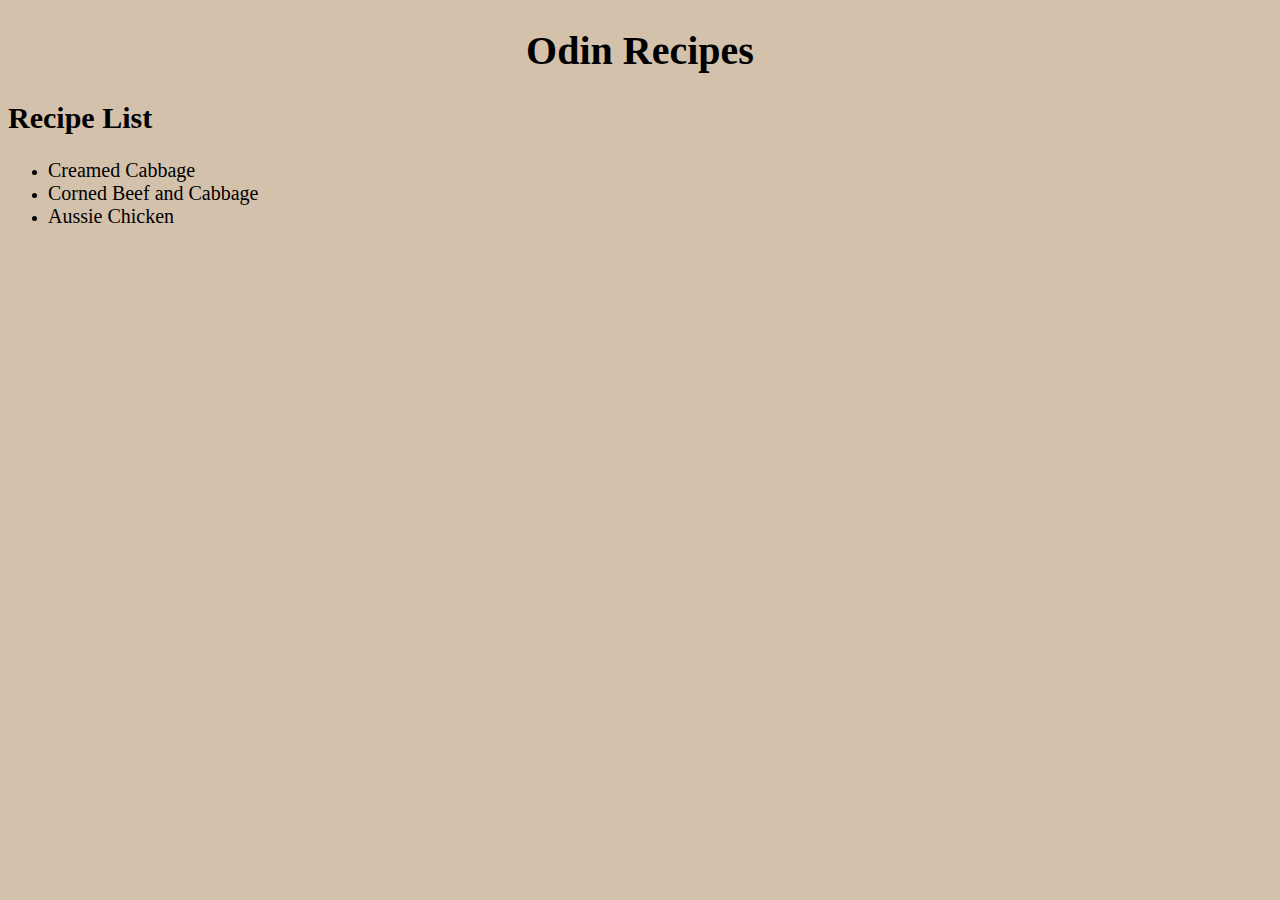
<file: index.html>
<!DOCTYPE html>
<html lang="en">
<head>
  <meta charset="UTF-8">
  <title>Recipes</title>
  <link rel="stylesheet" href="style.css">
</head>
<body>
  <h1>Odin Recipes</h1>
  
  <h2 id="recipe-list">Recipe List</h2>
  <ul>
    <li><a class="recipe-element" href="recipes/cabbage.html">Creamed Cabbage</a></li>
    <li><a class="recipe-element"href="recipes/beef.html">Corned Beef and Cabbage</a></li>
    <li><a class="recipe-element"href="recipes/chicken.html">Aussie Chicken</a></li>
  </ul>
  

</body>
</html>
</file>
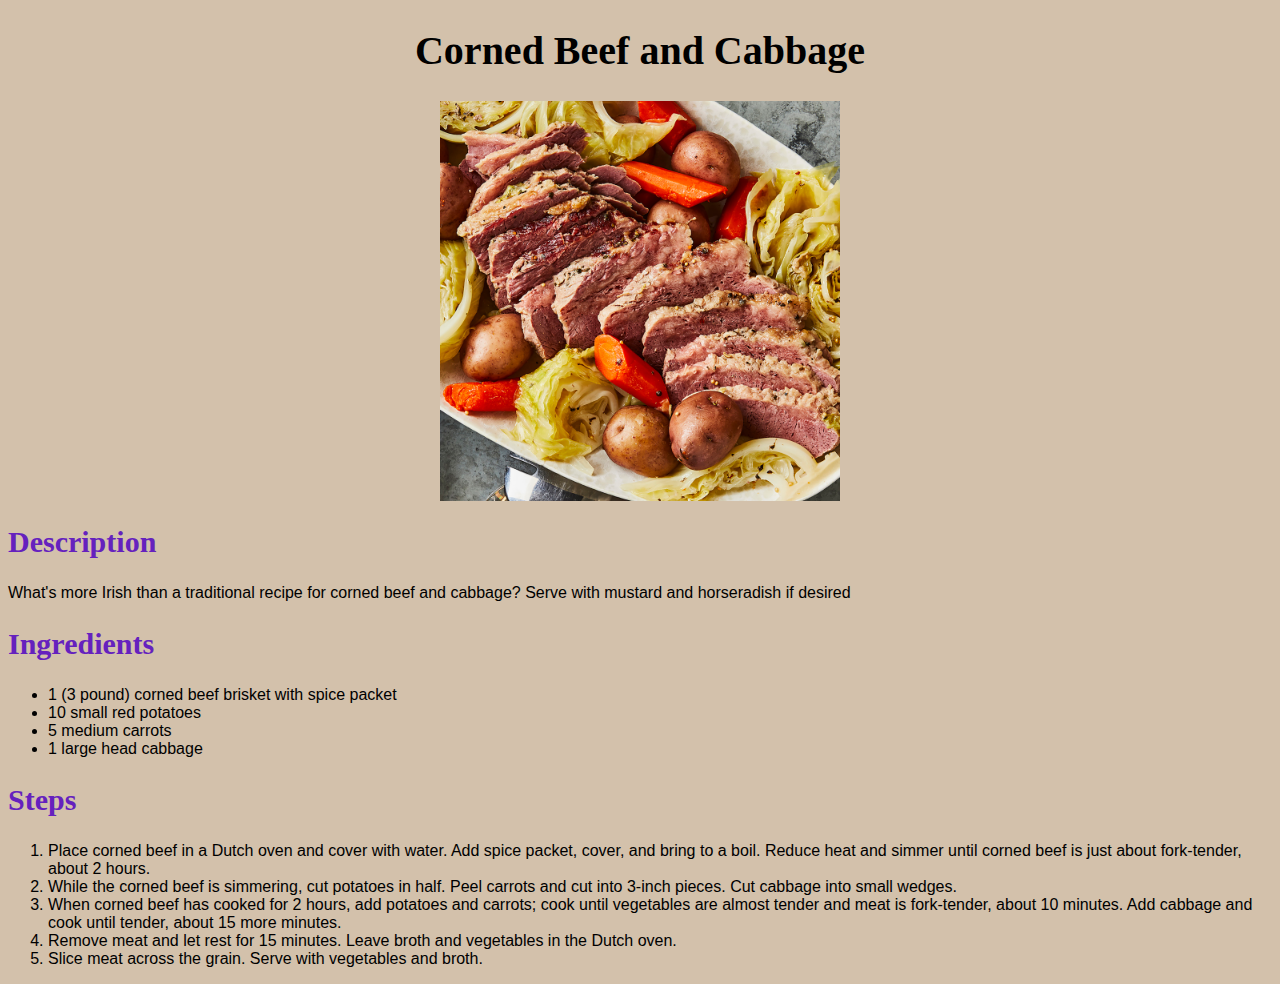
<file: recipes/beef.html>
<!DOCTYPE html>
<html lang="en">
<head>
  <meta charset="UTF-8">
  <meta http-equiv="X-UA-Compatible" content="IE=edge">
  <meta name="viewport" content="width=device-width, initial-scale=1.0">
  <link rel="stylesheet" href="../style.css">
  <title>Beef</title>
</head>
<body>
  <h1>Corned Beef and Cabbage</h1>

  <img src="../img/beef.jpg">

  <h2>Description</h2>
  <p>What's more Irish than a traditional recipe for corned beef and cabbage? Serve with mustard and horseradish if desired</p>

  <h2>Ingredients</h2>
  <ul>
    <li>1 (3 pound) corned beef brisket with spice packet</li>
    <li>10 small red potatoes</li>
    <li>5 medium carrots</li>
    <li>1 large head cabbage</li>
  </ul>

  <h2>Steps</h2>
  <ol>
    <li>Place corned beef in a Dutch oven and cover with water. Add spice packet, cover, and bring to a boil. Reduce heat and simmer until corned beef is just about fork-tender, about 2 hours.</li>
    <li>While the corned beef is simmering, cut potatoes in half. Peel carrots and cut into 3-inch pieces. Cut cabbage into small wedges.</li>
    <li>When corned beef has cooked for 2 hours, add potatoes and carrots; cook until vegetables are almost tender and meat is fork-tender, about 10 minutes. Add cabbage and cook until tender, about 15 more minutes.</li>
    <li>Remove meat and let rest for 15 minutes. Leave broth and vegetables in the Dutch oven.</li>
    <li>Slice meat across the grain. Serve with vegetables and broth.</li>
  </ol>
</body>
</html>
</file>
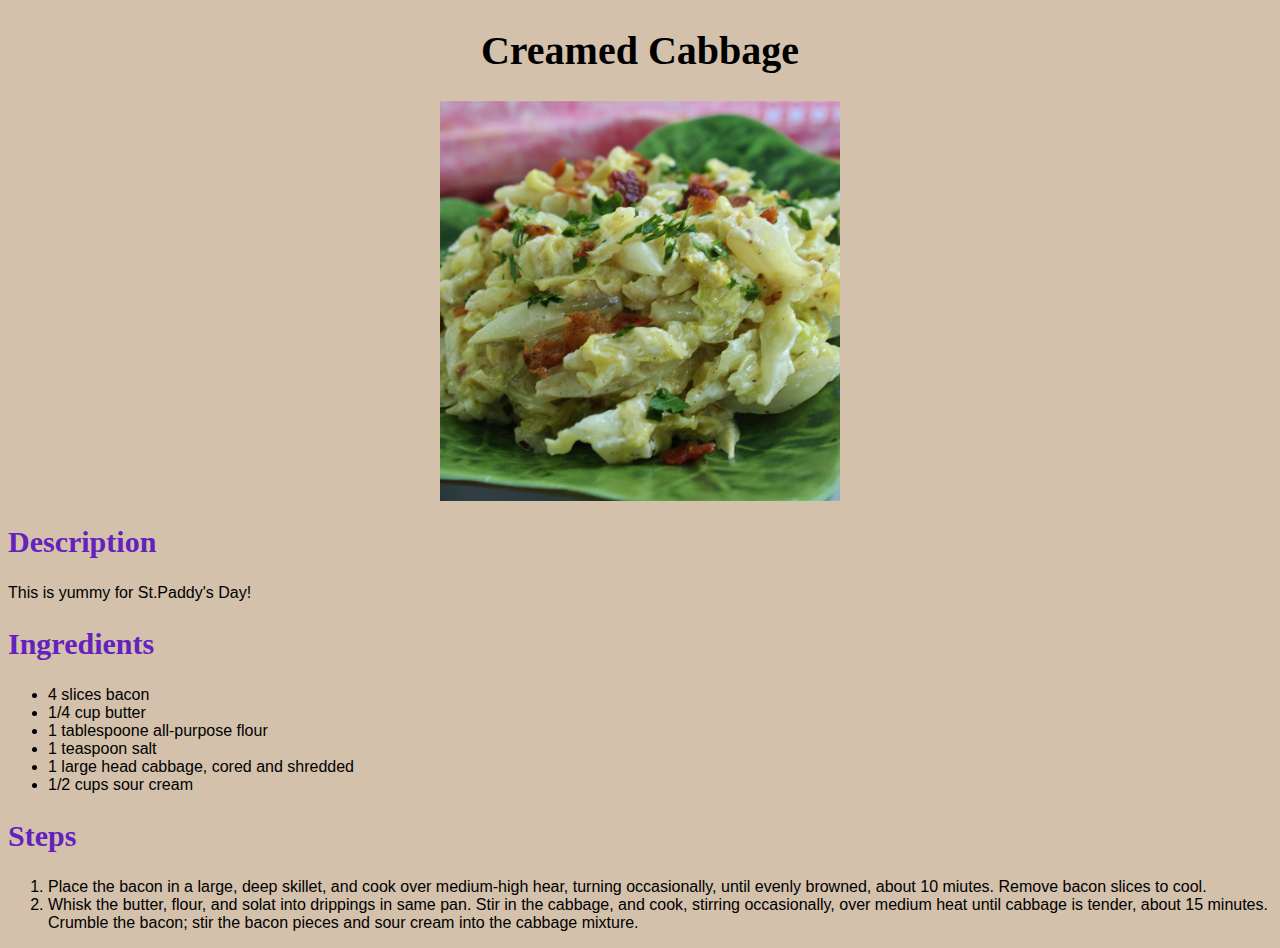
<file: recipes/cabbage.html>
<!DOCTYPE html>
<html lang="en">
<head>
  <meta charset="UTF-8">
  <meta http-equiv="X-UA-Compatible" content="IE=edge">
  <meta name="viewport" content="width=device-width, initial-scale=1.0">
  <link rel="stylesheet" href="../style.css">
  <title>Cabbage</title>
</head>
<body>
  <h1>Creamed Cabbage</h1>

  <img src="../img/cabbage.jpg">

  <h2>Description</h2>
  <p>This is yummy for St.Paddy's Day!</p>

  <h2>Ingredients</h2>
  <ul>
    <li>4 slices bacon</li>
    <li>1/4 cup butter</li>
    <li>1 tablespoone all-purpose flour</li>
    <li>1 teaspoon salt</li>
    <li>1 large head cabbage, cored and shredded</li>
    <li>1/2 cups sour cream</li>
  </ul>

  <h2>Steps</h2>
  <ol>
    <li>Place the bacon in a large, deep skillet, and cook over medium-high hear, turning occasionally, until evenly browned, about 10 miutes. Remove bacon slices to cool.</li>
    <li> Whisk the butter, flour, and solat into drippings in same pan. Stir in the cabbage, and cook, stirring occasionally, over medium heat until cabbage is tender, about 15 minutes. Crumble the bacon; stir the bacon pieces and sour cream into the cabbage mixture.</li>
  </ol>
</body>
</html>
</file>
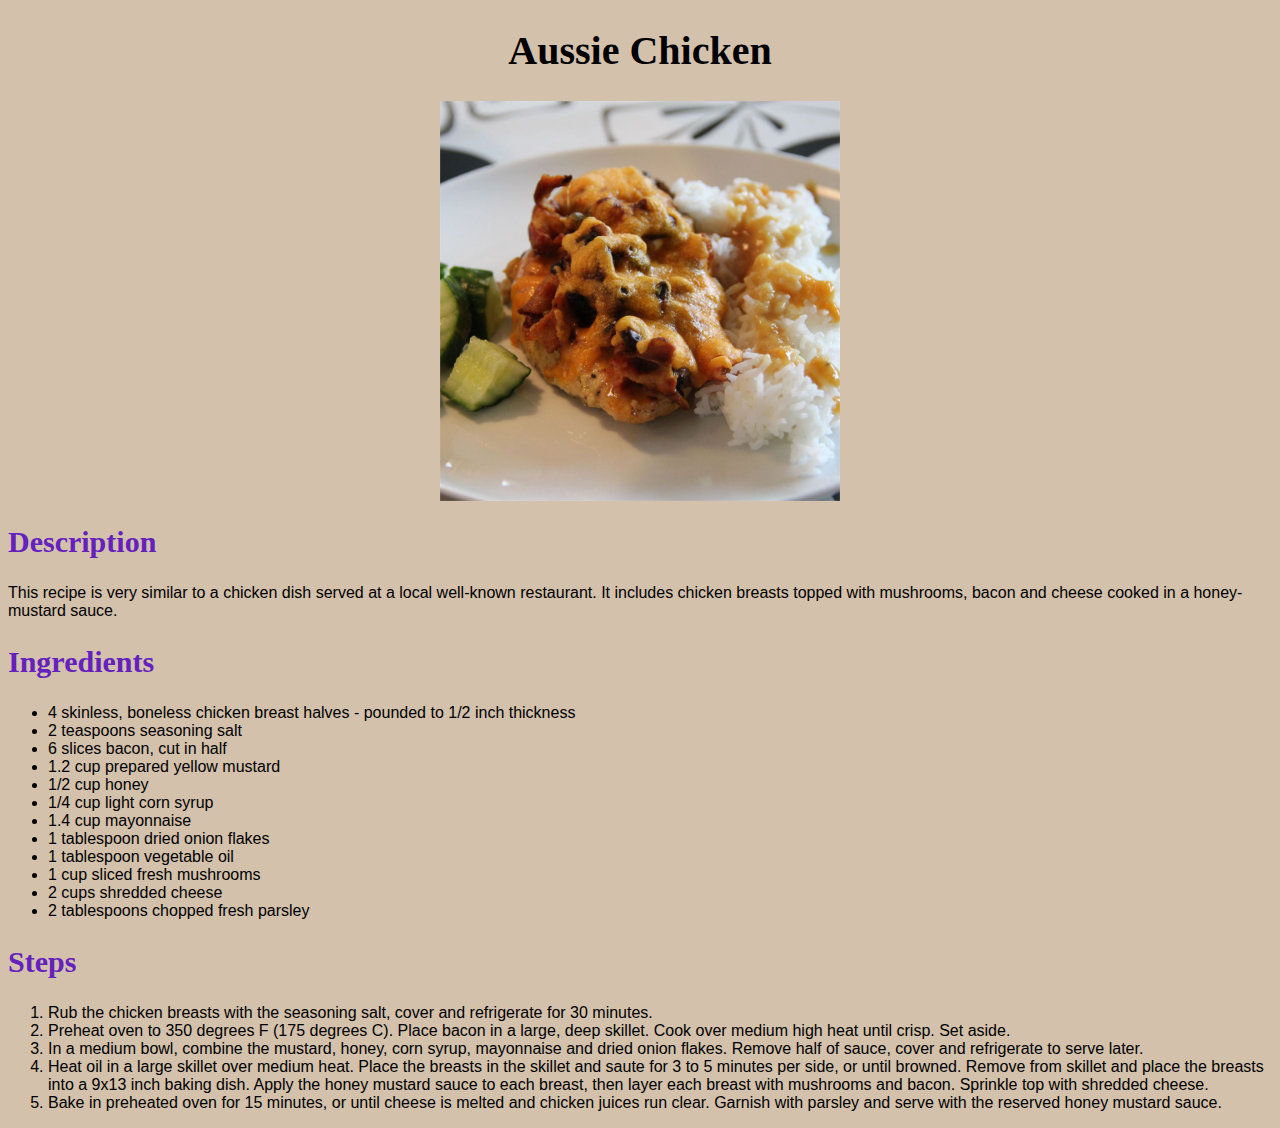
<file: recipes/chicken.html>
<!DOCTYPE html>
<html lang="en">
<head>
  <meta charset="UTF-8">
  <meta http-equiv="X-UA-Compatible" content="IE=edge">
  <meta name="viewport" content="width=device-width, initial-scale=1.0">
  <link rel="stylesheet" href="../style.css">
  <title>Chicken</title>
</head>
<body>
  <h1>Aussie Chicken</h1>

  <img src="../img/chicken.jpg">
  
  <h2>Description</h2>
  <p>This recipe is very similar to a chicken dish served at a local well-known restaurant. It includes chicken breasts topped with mushrooms, bacon and cheese cooked in a honey-mustard sauce.</p>
  
  <h2>Ingredients</h2>
  <ul>
    <li>4 skinless, boneless chicken breast halves - pounded to 1/2 inch thickness</li>
    <li>2 teaspoons seasoning salt</li>
    <li>6 slices bacon, cut in half</li>
    <li>1.2 cup prepared yellow mustard</li>
    <li>1/2 cup honey</li>
    <li>1/4 cup light corn syrup</li>
    <li>1.4 cup mayonnaise</li>
    <li>1 tablespoon dried onion flakes</li>
    <li>1 tablespoon vegetable oil</li>
    <li>1 cup sliced fresh mushrooms</li>
    <li>2 cups shredded cheese</li>
    <li>2 tablespoons chopped fresh parsley</li>
  </ul>
  
  <h2>Steps</h2>
  <ol>
    <li>Rub the chicken breasts with the seasoning salt, cover and refrigerate for 30 minutes.</li>
    <li>Preheat oven to 350 degrees F (175 degrees C). Place bacon in a large, deep skillet. Cook over medium high heat until crisp. Set aside.</li>
    <li>In a medium bowl, combine the mustard, honey, corn syrup, mayonnaise and dried onion flakes. Remove half of sauce, cover and refrigerate to serve later.</li>
    <li>Heat oil in a large skillet over medium heat. Place the breasts in the skillet and saute for 3 to 5 minutes per side, or until browned. Remove from skillet and place the breasts into a 9x13 inch baking dish. Apply the honey mustard sauce to each breast, then layer each breast with mushrooms and bacon. Sprinkle top with shredded cheese.</li>
    <li>Bake in preheated oven for 15 minutes, or until cheese is melted and chicken juices run clear. Garnish with parsley and serve with the reserved honey mustard sauce.</li>
  </ol>
</body>
</html>
</file>
<file: style.css>
* {
    font-family: Verdana, sans-serif;
}

html {
    background-color: rgb(211, 193, 171);
}

img {
    display: block;
    height: 400px;
    width: auto;
    margin-left: auto;
    margin-right: auto;
}

h1 {
    text-align: center;
    font-family: "Brush Script MT", cursive;
    font-size: 40px;
}

h2 {
    font-family: "Trebuchet MS", serif;
    font-size: 30px;
    color:rgb(101, 33, 190)
}

#recipe-list {
    color: black;
    font-family: Georgia, 'Times New Roman', serif;
}

.recipe-element {
    font-family: "Times New Roman", serif;
    font-size: 20px;
    text-decoration: none;
    color: black;
}

.recipe-element:hover {
    color: rgb(26, 131, 192);
    text-decoration: underline;
}
</file>
